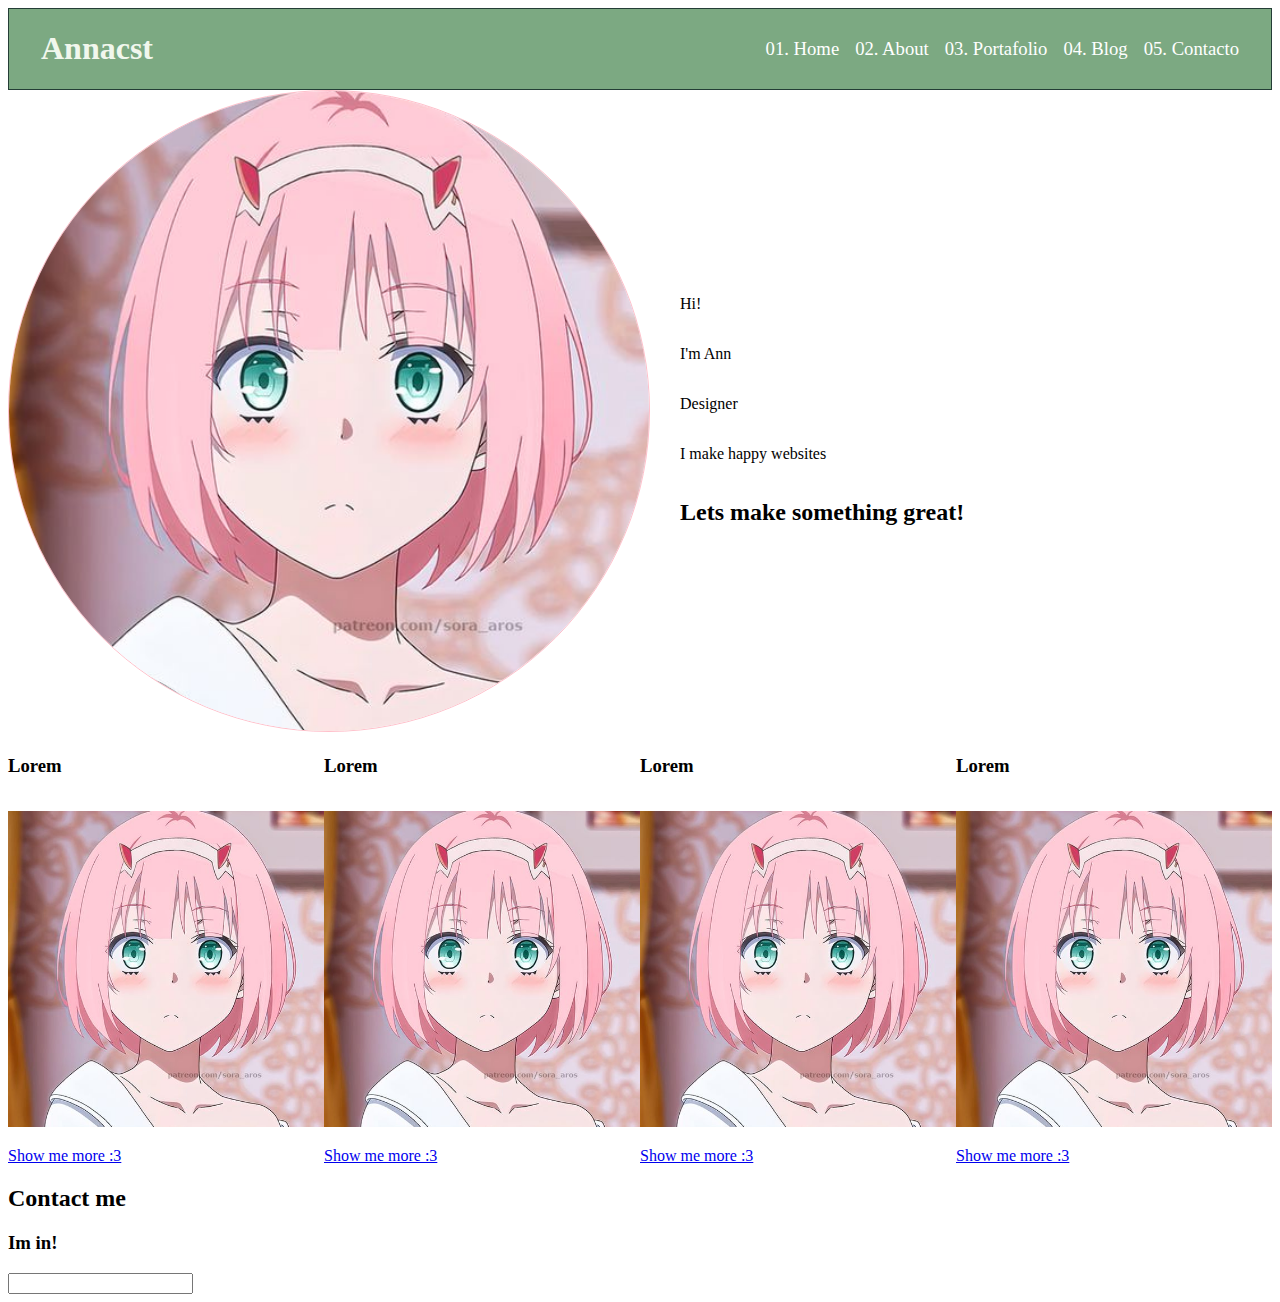
<file: index.html>
<!DOCTYPE html>
<html lang="en">
  <head>
    <meta charset="UTF-8" />
    <meta name="viewport" content="width=device-width, initial-scale=1.0" />
    <title>Henlo!</title>
    <link rel="stylesheet" href="/css/main.css" />
  </head>
  <body>
    <!--Header-->
    <header>
      <h1>Annacst</h1>
      <nav>
        <ul class="lista-header">
          <li>
            <a href="/" class="lista-header-item">01. Home</a>
          </li>
          <li>
            <a href="/about" class="lista-header-item">02. About</a>
          </li>
          <li>
            <a href="/proyects" class="lista-header-item">03. Portafolio</a>
          </li>
          <li>
            <a href="/blog" class="lista-header-item">04. Blog</a>
          </li>
          <li>
            <a href="/contact" class="lista-header-item">05. Contacto</a>
          </li>
        </ul>
      </nav>
    </header>
    <!--me-->
    <section id="section-about">
      <picture class="container-img">
        <img
          class="rounded-img"
          src="src/img/a173dde1a2a74083fcafc21f8ce3b8c8.jpg"
          alt=""
        />
      </picture>
      <div class="henlo-container">
        <p>Hi!</p>
        <p>I'm Ann</p>
        <p>Designer</p>
        <p>I make happy websites</p>
        <h2>Lets make something great!</h2>
      </div>
    </section>
    <!--Profile-->
    <section id="section-proyects">
      <div class="card">
        <h3>Lorem</h3>
        <picture class="container-img-card">
          <img src="/src/img/a173dde1a2a74083fcafc21f8ce3b8c8.jpg" alt="" />
        </picture>
        <a href="/" class="card-button">Show me more :3</a>
      </div>
      <div class="card">
        <h3>Lorem</h3>
        <picture class="container-img-card">
          <img src="/src/img/a173dde1a2a74083fcafc21f8ce3b8c8.jpg" alt="" />
        </picture>
        <a href="/" class="card-button">Show me more :3</a>
      </div>
      <div class="card">
        <h3>Lorem</h3>
        <picture class="container-img-card">
          <img src="/src/img/a173dde1a2a74083fcafc21f8ce3b8c8.jpg" alt="" />
        </picture>
        <a href="/" class="card-button">Show me more :3</a>
      </div>
      <div class="card">
        <h3>Lorem</h3>
        <picture class="container-img-card">
          <img src="/src/img/a173dde1a2a74083fcafc21f8ce3b8c8.jpg" alt="" />
        </picture>
        <a href="/" class="card-button">Show me more :3</a>
      </div>
    </section>
    <section id="section-contact">
      <h2>Contact me</h2>
      <h3>Im in!</h3>
      <form action="form_email">
        <label for="email-4text"></label>
        <input type="email">
      </form>
    </section>
  </body>
</html>
</file>
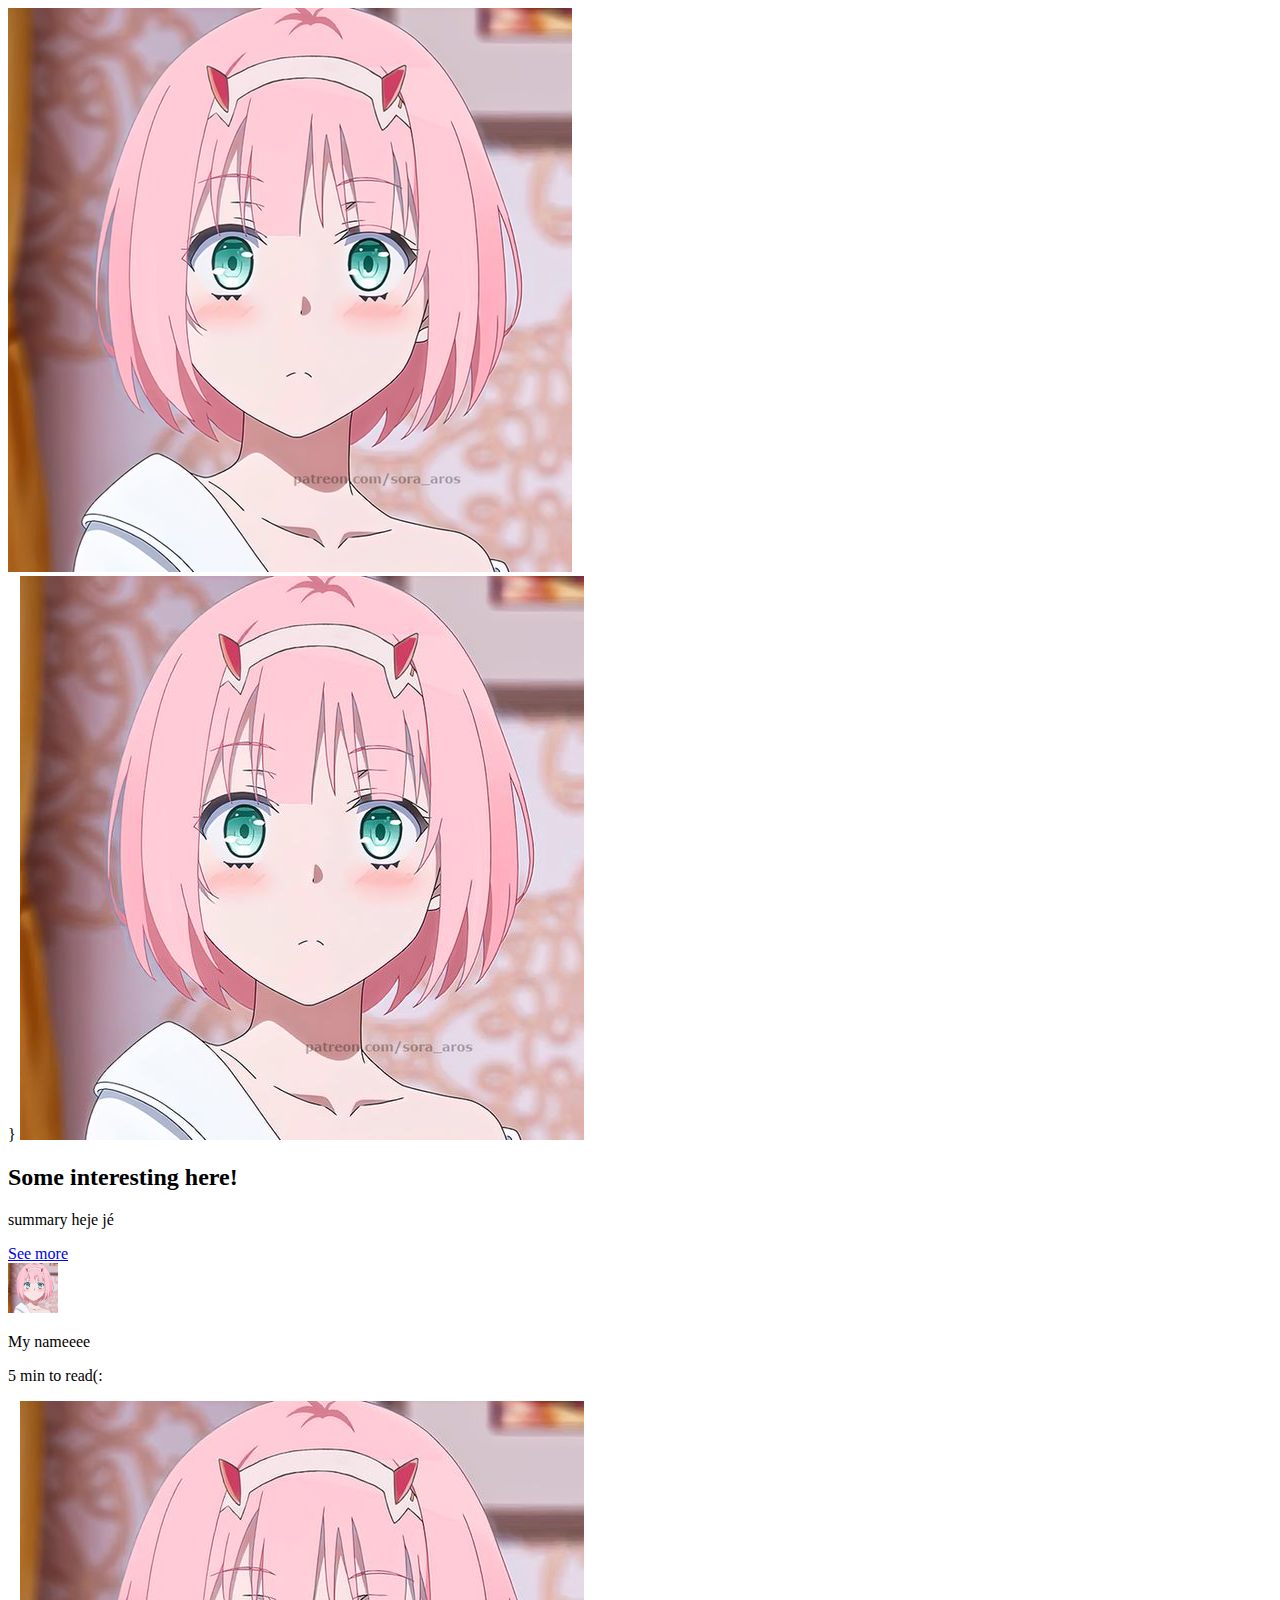
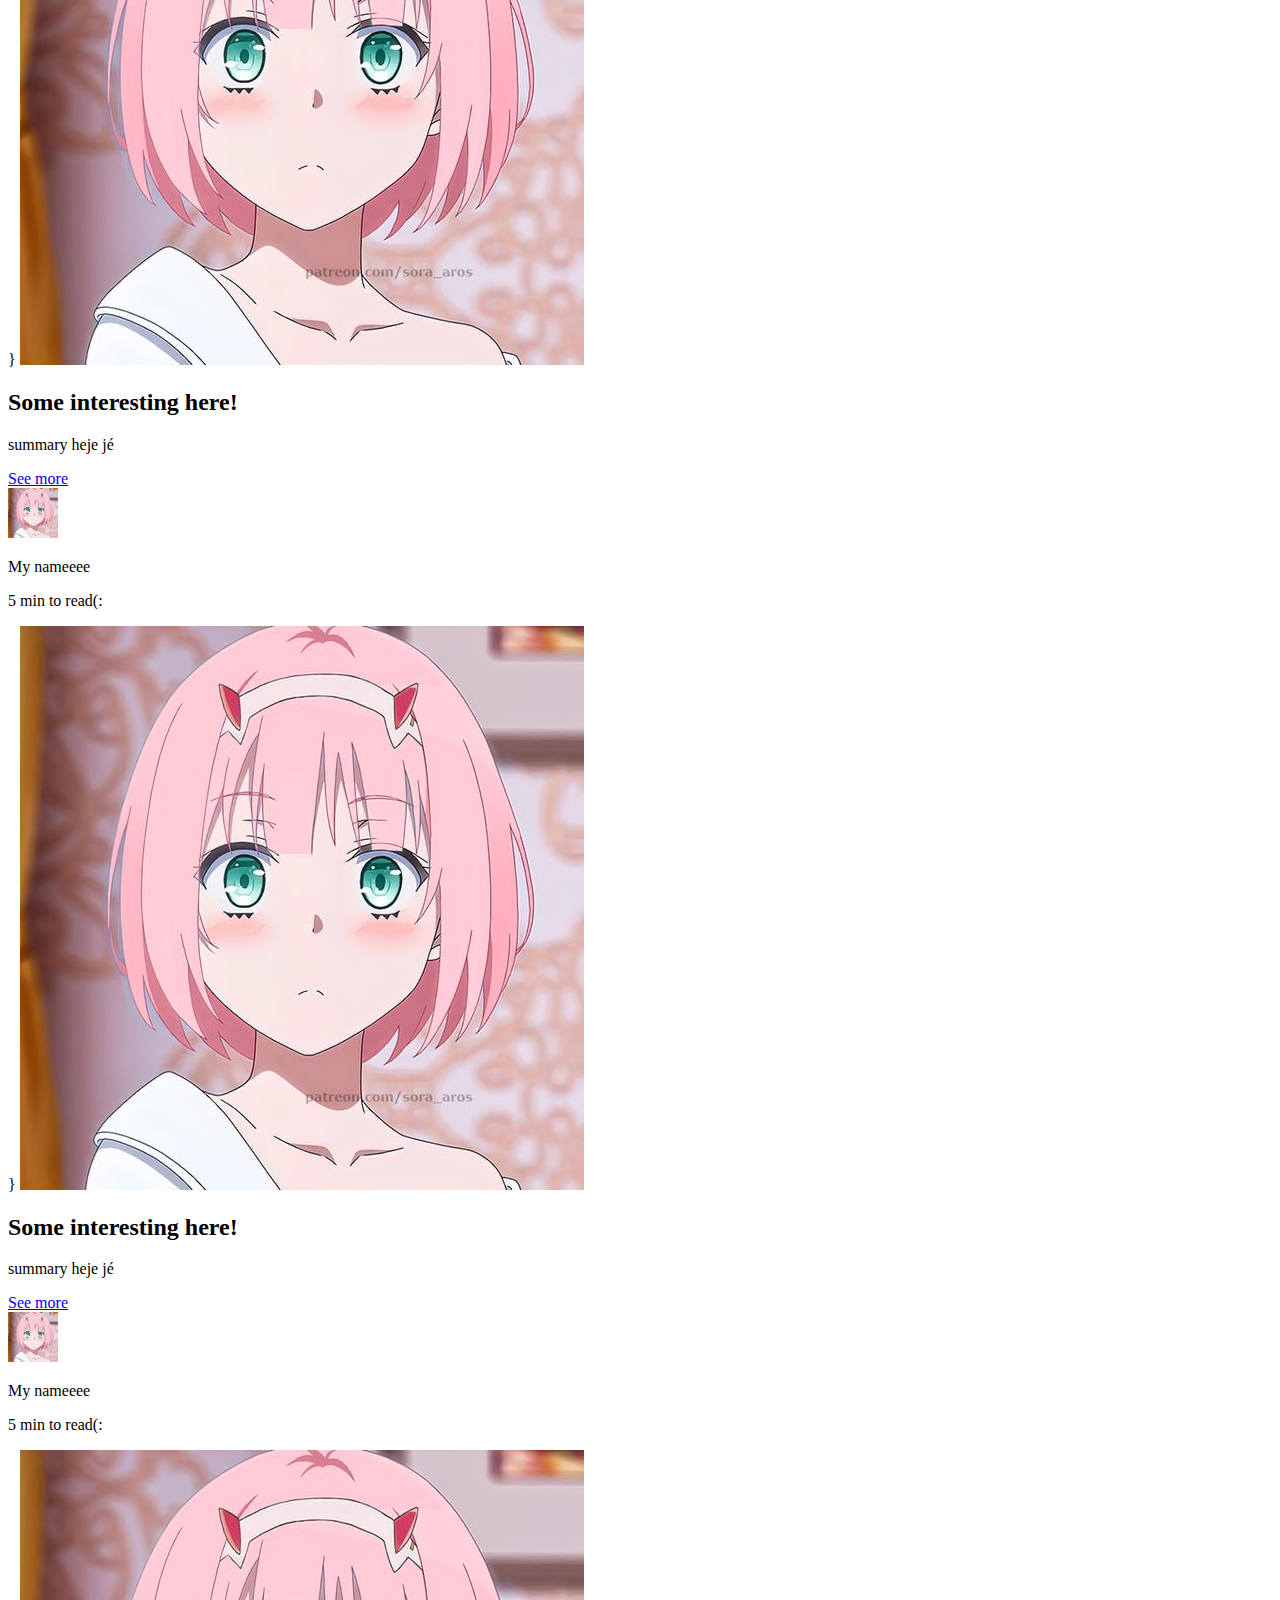
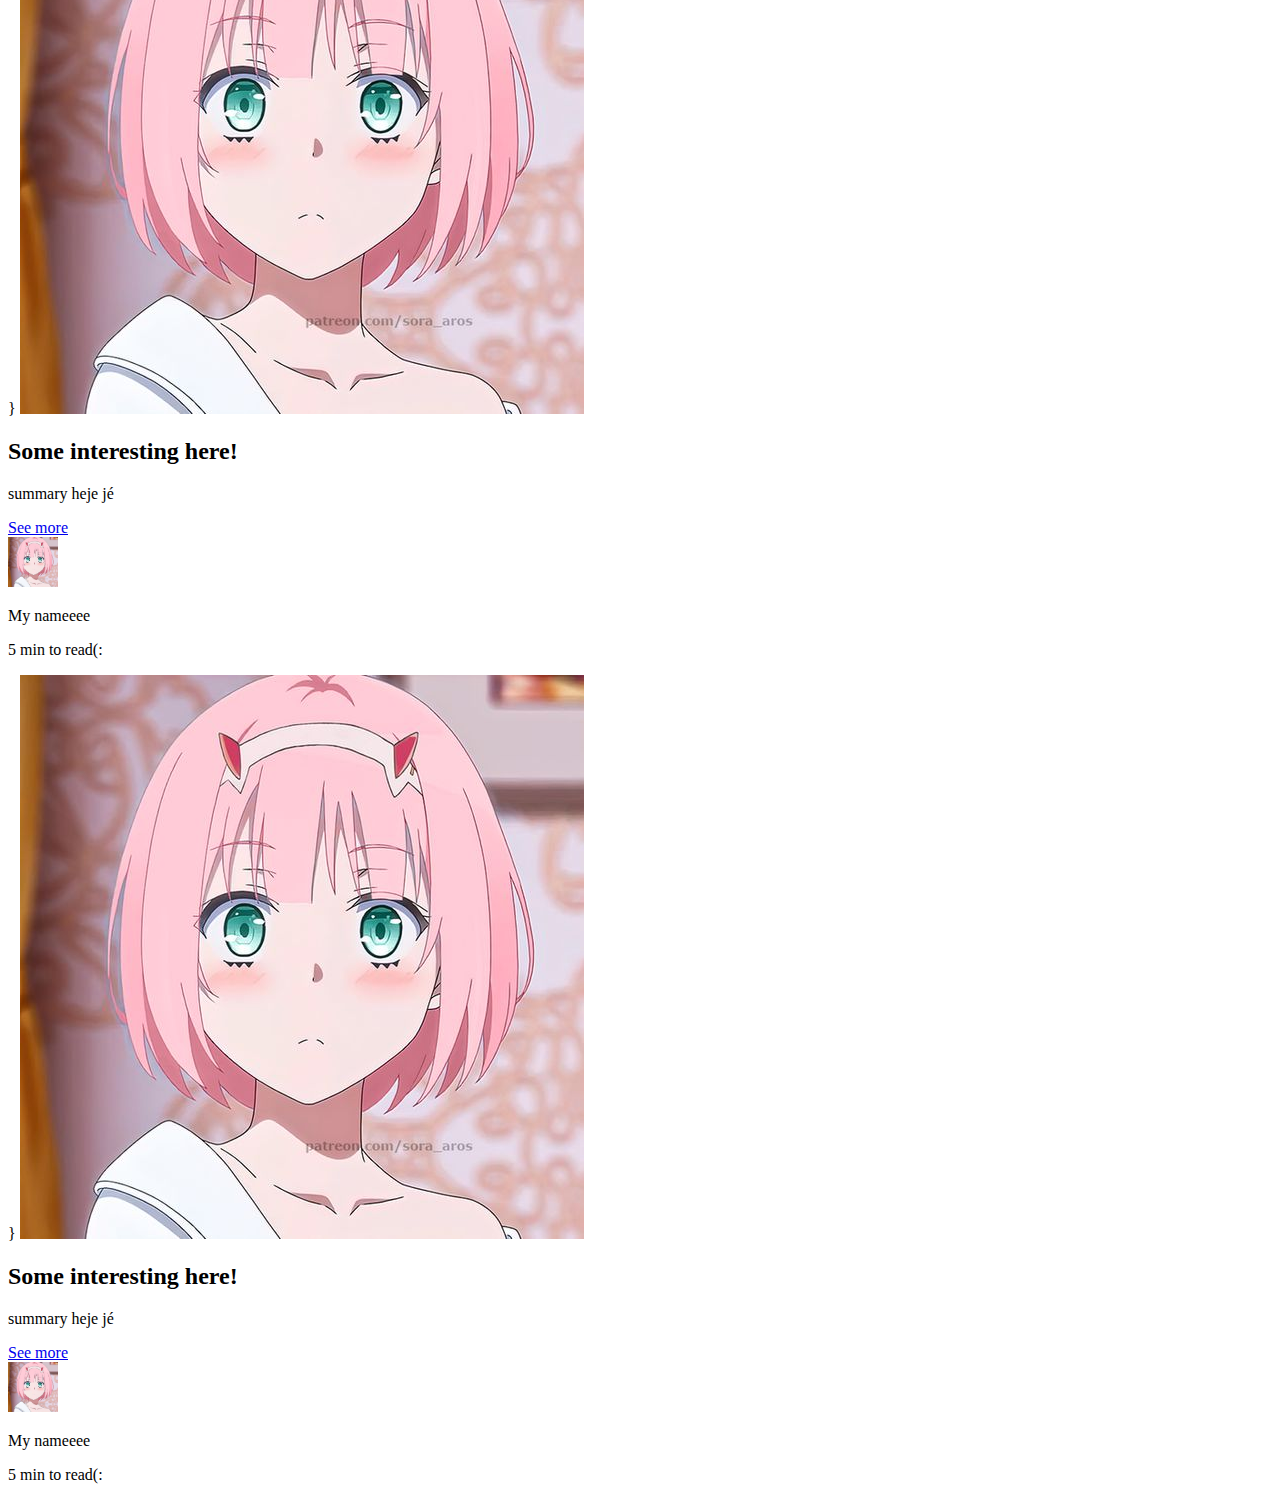
<file: blog.html>
<!DOCTYPE html>
<html lang="en">
<head>
    <meta charset="UTF-8">
    <meta name="viewport" content="width=device-width, initial-scale=1.0">
    <title>Henlo, youre on my blog!</title>
</head>
<body>
    <section id="section-main-post">
        <picture>
            <img src="/src/img/a173dde1a2a74083fcafc21f8ce3b8c8.jpg" alt="main-blog">
        </picture>
    </section>
    <section id="section-other-post">
        <div class="card-blog">
            <picture class="img-blog-post">}
                <img src="/src/img/a173dde1a2a74083fcafc21f8ce3b8c8.jpg" alt="main-blog">
            </picture>
            <h2>Some interesting here!</h2>
            <p>summary heje jé</p>
            <a href="/" class="button-post-blog">See more</a>
            <div class="section-post-author-">
                <a href="/">
                    <picture>
                        <img src="/src/img/a173dde1a2a74083fcafc21f8ce3b8c8.jpg" alt="" width="50">
                    </picture>
                </a>
                <p>My nameeee</p>
                <p>5 min to read(:</p>

            </div>
        </div>
        <div class="card-blog">
            <picture class="img-blog-post">}
                <img src="/src/img/a173dde1a2a74083fcafc21f8ce3b8c8.jpg" alt="main-blog">
            </picture>
            <h2>Some interesting here!</h2>
            <p>summary heje jé</p>
            <a href="/" class="button-post-blog">See more</a>
            <div class="section-post-author-">
                <a href="/">
                    <picture>
                        <img src="/src/img/a173dde1a2a74083fcafc21f8ce3b8c8.jpg" alt="" width="50">
                    </picture>
                </a>
                <p>My nameeee</p>
                <p>5 min to read(:</p>

            </div>
        </div>
        <div class="card-blog">
            <picture class="img-blog-post">}
                <img src="/src/img/a173dde1a2a74083fcafc21f8ce3b8c8.jpg" alt="main-blog">
            </picture>
            <h2>Some interesting here!</h2>
            <p>summary heje jé</p>
            <a href="/" class="button-post-blog">See more</a>
            <div class="section-post-author-">
                <a href="/">
                    <picture>
                        <img src="/src/img/a173dde1a2a74083fcafc21f8ce3b8c8.jpg" alt="" width="50">
                    </picture>
                </a>
                <p>My nameeee</p>
                <p>5 min to read(:</p>

            </div>
        </div>
        <div class="card-blog">
            <picture class="img-blog-post">}
                <img src="/src/img/a173dde1a2a74083fcafc21f8ce3b8c8.jpg" alt="main-blog">
            </picture>
            <h2>Some interesting here!</h2>
            <p>summary heje jé</p>
            <a href="/" class="button-post-blog">See more</a>
            <div class="section-post-author-">
                <a href="/">
                    <picture>
                        <img src="/src/img/a173dde1a2a74083fcafc21f8ce3b8c8.jpg" alt="" width="50">
                    </picture>
                </a>
                <p>My nameeee</p>
                <p>5 min to read(:</p>

            </div>
        </div>
        <div class="card-blog">
            <picture class="img-blog-post">}
                <img src="/src/img/a173dde1a2a74083fcafc21f8ce3b8c8.jpg" alt="main-blog">
            </picture>
            <h2>Some interesting here!</h2>
            <p>summary heje jé</p>
            <a href="/" class="button-post-blog">See more</a>
            <div class="section-post-author-">
                <a href="/">
                    <picture>
                        <img src="/src/img/a173dde1a2a74083fcafc21f8ce3b8c8.jpg" alt="" width="50">
                    </picture>
                </a>
                <p>My nameeee</p>
                <p>5 min to read(:</p>

            </div>
        </div>
    </section>
</body>
</html>
</file>
<file: css/main.css>
img {
  width: 100%;
  height: auto;
}
header {
  display: flex;
  align-items: center;
  justify-content: space-between;
  border: 1px solid #243e36;
  background-color: #7ca982;
  color: #f1f7ed;
  padding: 0em 2em 0em 2em;
}
.lista-header {
  display: flex;
  justify-content: space-between;
  gap: 1em;
  /* text-decoration: none; */
  list-style: none;
}
a.lista-header-item {
  color: white;
  text-decoration: none;
  font-size: 14pt;
}
.lista-header-item:hover {
  color: #243e36;
}

@media screen and (max-width: 767px) {
  /* Estilos para pantallas pequeñas */
  h1 {
    font-size: 11pt;
  }
  a.lista-header-item {
    font-size: 9pt;
  }
}
@media screen and (min-width: 768px) and (max-width: 1023px) {
  /* Estilos para tablets y dispositivos medianos */
}
@media screen and (min-width: 1024px) {
  /* Estilos para pantallas grandes (desktops y laptops) */
}
@media screen and (orientation: landscape) {
  /* Estilos para pantalla en modo horizontal */
}

@media screen and (orientation: portrait) {
  /* Estilos para pantalla en modo vertical */
}
/*about*/
section#section-about {
  display: flex;
  gap: 2em;
}
picture.container-img {
  width: 40em;
}
.rounded-img {
  border-radius: 50%;
  border: solid 1px pink;
}
.henlo-container {
  display: flex;
  flex-direction: column;
  justify-content: center;
}
/*proyect*/
section#section-proyects {
  display: flex;
  flex-wrap: wrap;
}
.card {
  width: calc(100% / 4);
  display: flex;
  gap: 1em;
  flex-direction: column;
}
section#section-other-post {
  display: flex;
  gap: 1em;
}
</file>
